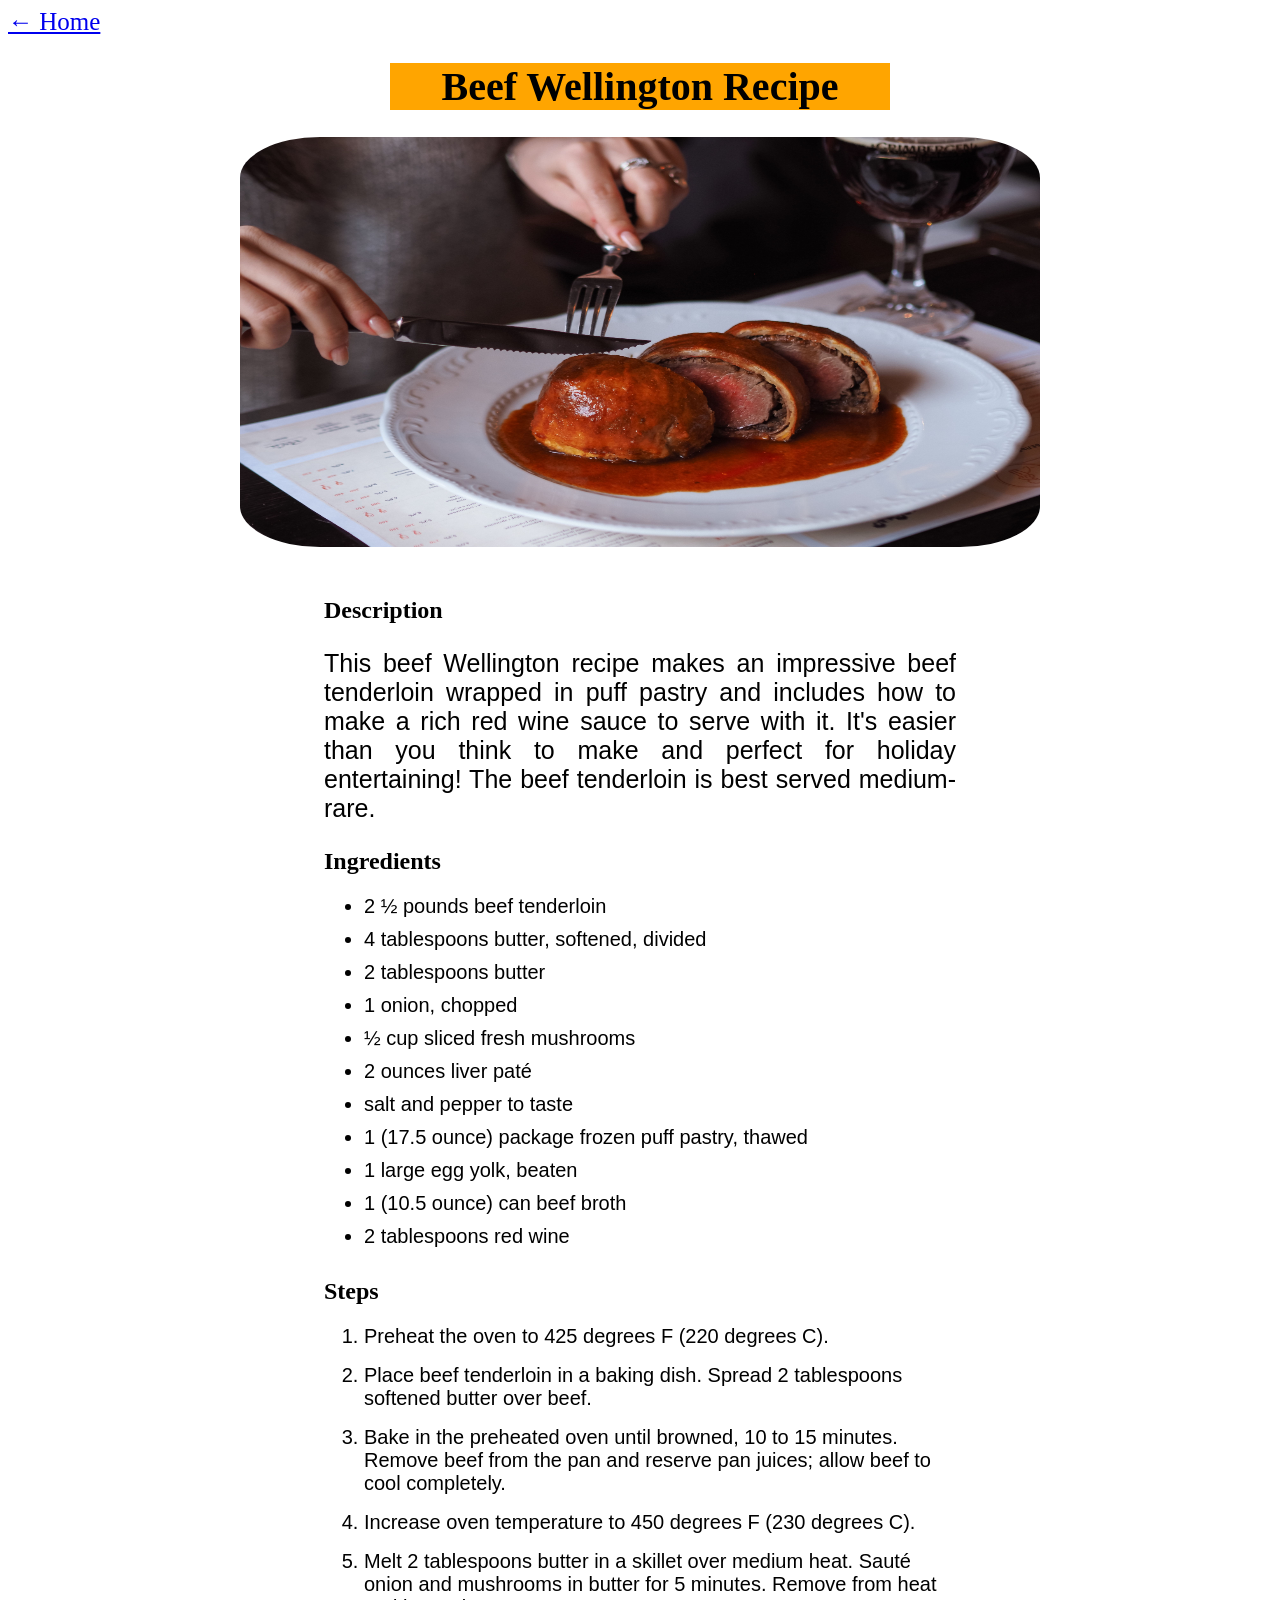
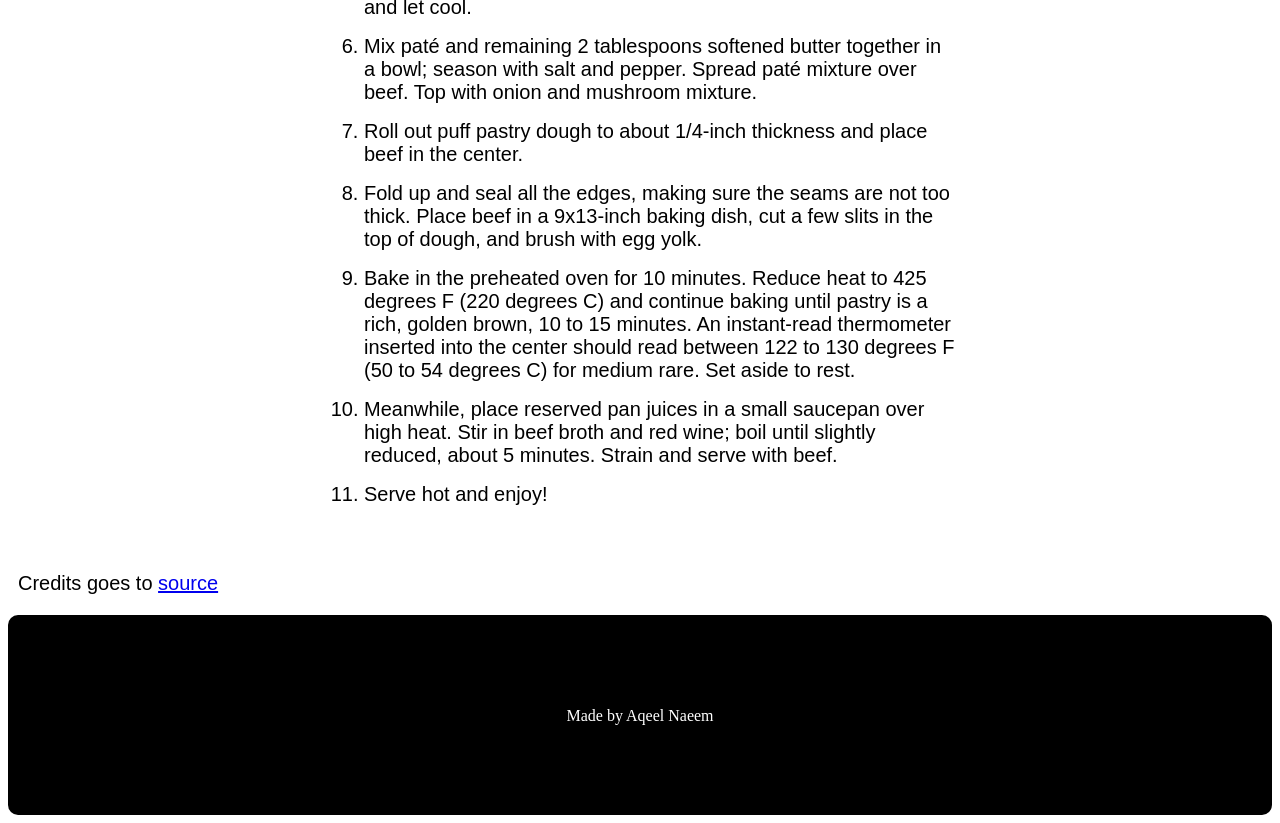
<file: recipes/beef-wellington.html>
<!DOCTYPE html>
<html lang="en">
    <head>
        <meta charset="UTF-8">
        <link rel="stylesheet" href="recipe.css">
        <title>Beef Wellington Recipe</title>
    </head>
    <body>
        <a id="home" href="../index.html">← Home</a>
        <div class="title">
            <h1 id="title">Beef Wellington Recipe</h1>
        </div>

        <div class="image">
            <img id="image" src="../images/beef-wellington.jpg" alt="Image of a beef wellington">
        </div>

        <div class="content">
            <h2 id="description">Description</h2>
            <div class="description">
                <p>
                    This beef Wellington recipe makes an impressive beef tenderloin wrapped in puff pastry and includes how to make a rich red wine sauce to serve with it. It's easier than you think to make and perfect for holiday entertaining! The beef tenderloin is best served medium-rare.
                </p>
            </div>
            
            <h2 id="ingredients">Ingredients</h2>
            <div class="ingredients">
                <ul>
                    <li style="padding-bottom: 10px;">2 ½ pounds beef tenderloin</li>
                    <li style="padding-bottom: 10px;">4 tablespoons butter, softened, divided</li>
                    <li style="padding-bottom: 10px;">2 tablespoons butter</li>
                    <li style="padding-bottom: 10px;">1 onion, chopped</li>
                    <li style="padding-bottom: 10px;">½ cup sliced fresh mushrooms</li>
                    <li style="padding-bottom: 10px;">2 ounces liver paté</li>
                    <li style="padding-bottom: 10px;">salt and pepper to taste</li>
                    <li style="padding-bottom: 10px;">1 (17.5 ounce) package frozen puff pastry, thawed</li>
                    <li style="padding-bottom: 10px;">1 large egg yolk, beaten</li>
                    <li style="padding-bottom: 10px;">1 (10.5 ounce) can beef broth</li>
                    <li style="padding-bottom: 10px;">2 tablespoons red wine</li>
                </ul>
            </div>
            
            <h2  id="steps">Steps</h2>
            <div class="steps">
                <ol>
                    <li style="padding-bottom: 16px;">
                        Preheat the oven to 425 degrees F (220 degrees C).
                    </li>
                    <li style="padding-bottom: 16px;">
                        Place beef tenderloin in a baking dish. Spread 2 tablespoons softened butter over beef.
                    </li>
                    <li style="padding-bottom: 16px;">
                        Bake in the preheated oven until browned, 10 to 15 minutes. Remove beef from the pan and reserve pan juices; allow beef to cool completely.
                    </li>
                    <li style="padding-bottom: 16px;">
                        Increase oven temperature to 450 degrees F (230 degrees C).
                    </li>
                    <li style="padding-bottom: 16px;">
                        Melt 2 tablespoons butter in a skillet over medium heat. Sauté onion and mushrooms in butter for 5 minutes. Remove from heat and let cool.
                    </li>
                    <li style="padding-bottom: 16px;">
                        Mix paté and remaining 2 tablespoons softened butter together in a bowl; season with salt and pepper. Spread paté mixture over beef. Top with onion and mushroom mixture.
                    </li>
                    <li style="padding-bottom: 16px;">
                        Roll out puff pastry dough to about 1/4-inch thickness and place beef in the center.
                    </li>
                    <li style="padding-bottom: 16px;">
                        Fold up and seal all the edges, making sure the seams are not too thick. Place beef in a 9x13-inch baking dish, cut a few slits in the top of dough, and brush with egg yolk.
                    </li>
                    <li style="padding-bottom: 16px;">
                        Bake in the preheated oven for 10 minutes. Reduce heat to 425 degrees F (220 degrees C) and continue baking until pastry is a rich, golden brown, 10 to 15 minutes. An instant-read thermometer inserted into the center should read between 122 to 130 degrees F (50 to 54 degrees C) for medium rare. Set aside to rest.
                    </li>
                    <li style="padding-bottom: 16px;">
                        Meanwhile, place reserved pan juices in a small saucepan over high heat. Stir in beef broth and red wine; boil until slightly reduced, about 5 minutes. Strain and serve with beef.
                    </li>
                    <li style="padding-bottom: 16px;">
                        Serve hot and enjoy!
                    </li>
                </ol>
            </div>
        </div>

        <div class="reference">
            <p>Credits goes to <a id="reference" href="https://www.allrecipes.com/recipe/16899/beef-wellington/" target="_blank" rel="noreferrer">source</a></p>
        </div>

        <div class="footer">
            <p id="footer">Made by Aqeel Naeem</p>
        </div>
    </body>
</html>
</file>
<file: recipes/recipe.css>
* {
    box-sizing: border-box;
    background: #fff;
}

#home {
    font-size: 25px;
}

.title {
    display: flex;
    justify-content: center;
}

#title {
    text-align: center;
    font-size: 40px;
    background-color: orange;
    width: 500px;
}

.image {
    display: flex;
    justify-content: center;
    height: 410px;
    width: auto;
}

#image {
    width: 800px;
    height: auto;
    border-radius: 10%;
}

.content {
    margin: 50px 25%;
}

.description {
    font-size: 25px;
    font-family: cursive, Arial, sans-serif;
    text-align: justify;
}

.ingredients,
.steps {
    font-size: 20px;
    font-family: cursive, Arial, sans-serif;
}

.reference {
    font-size: 20px;
    font-family: Arial, Helvetica, sans-serif;
    margin: 0 0 20px 10px;
}

.footer {
    display: flex;
    justify-content: center;
    background-color: black;
    height: 200px;
    border-radius: 10px;
}

.footer #footer {
    background-color: black;
    color: white;
    height: 16px;
    margin: auto;
}
</file>
